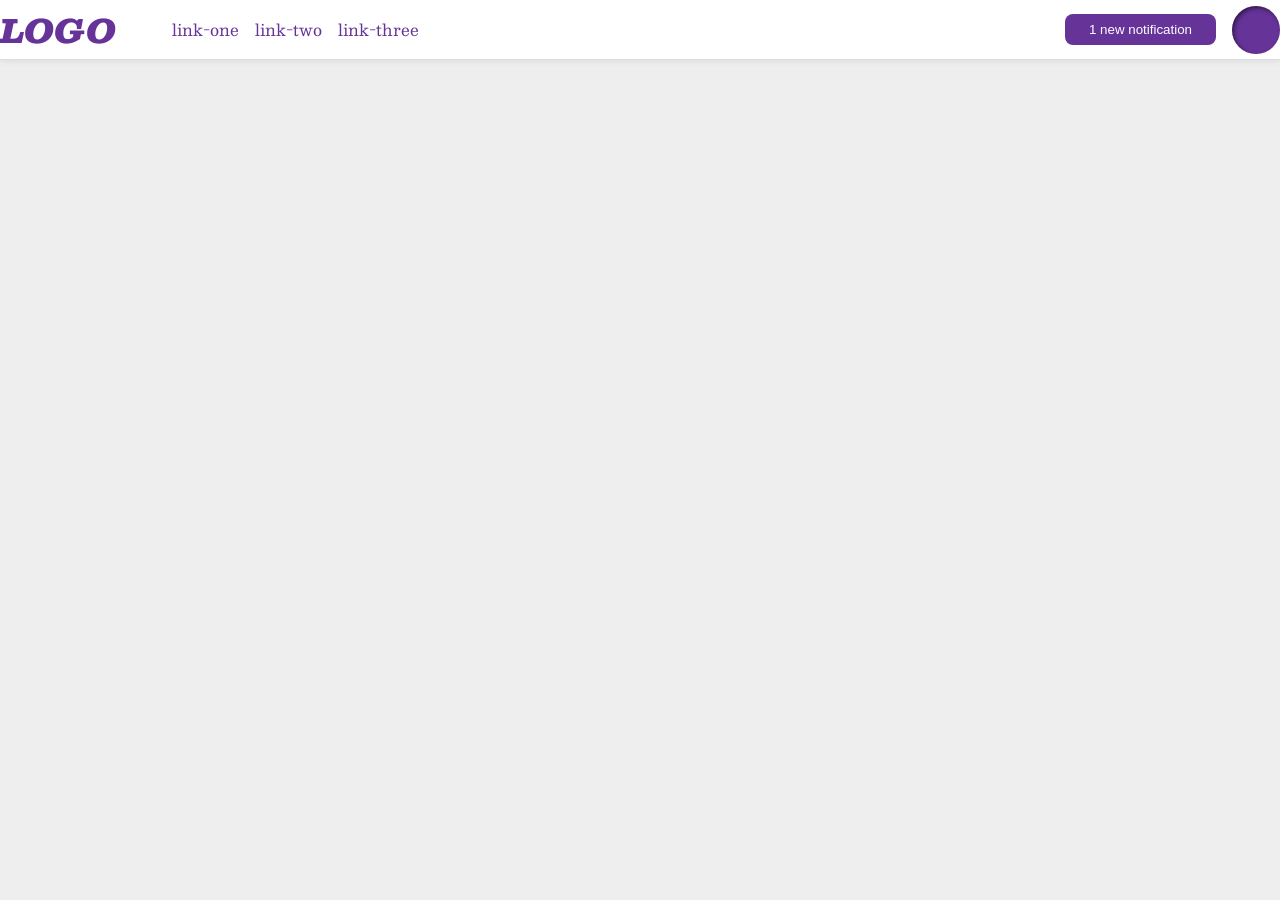
<file: foundations/flex/03-flex-header-2/index.html>
<!DOCTYPE html>
<html lang="en">
  <head>
    <meta charset="UTF-8">
    <meta http-equiv="X-UA-Compatible" content="IE=edge">
    <meta name="viewport" content="width=device-width, initial-scale=1.0">
    <title>Flex Header 2</title>
    <link rel="stylesheet" href="style.css">
  </head>
  <body>
    <div class="header">
      <div class="left">
      <div class="logo">
        LOGO
        </div>
      <ul class="links">
        <li><a href="https://google.com">link-one</a></li>
        <li><a href="https://google.com">link-two</a></li>
        <li><a href="https://google.com">link-three</a></li>
      </ul>
       </div>
    <div class="right">
      <button class="notifications">
        1 new notification
      </button>
      <div class="profile-image"></div>
    </div>
  </body>
</html>
</file>
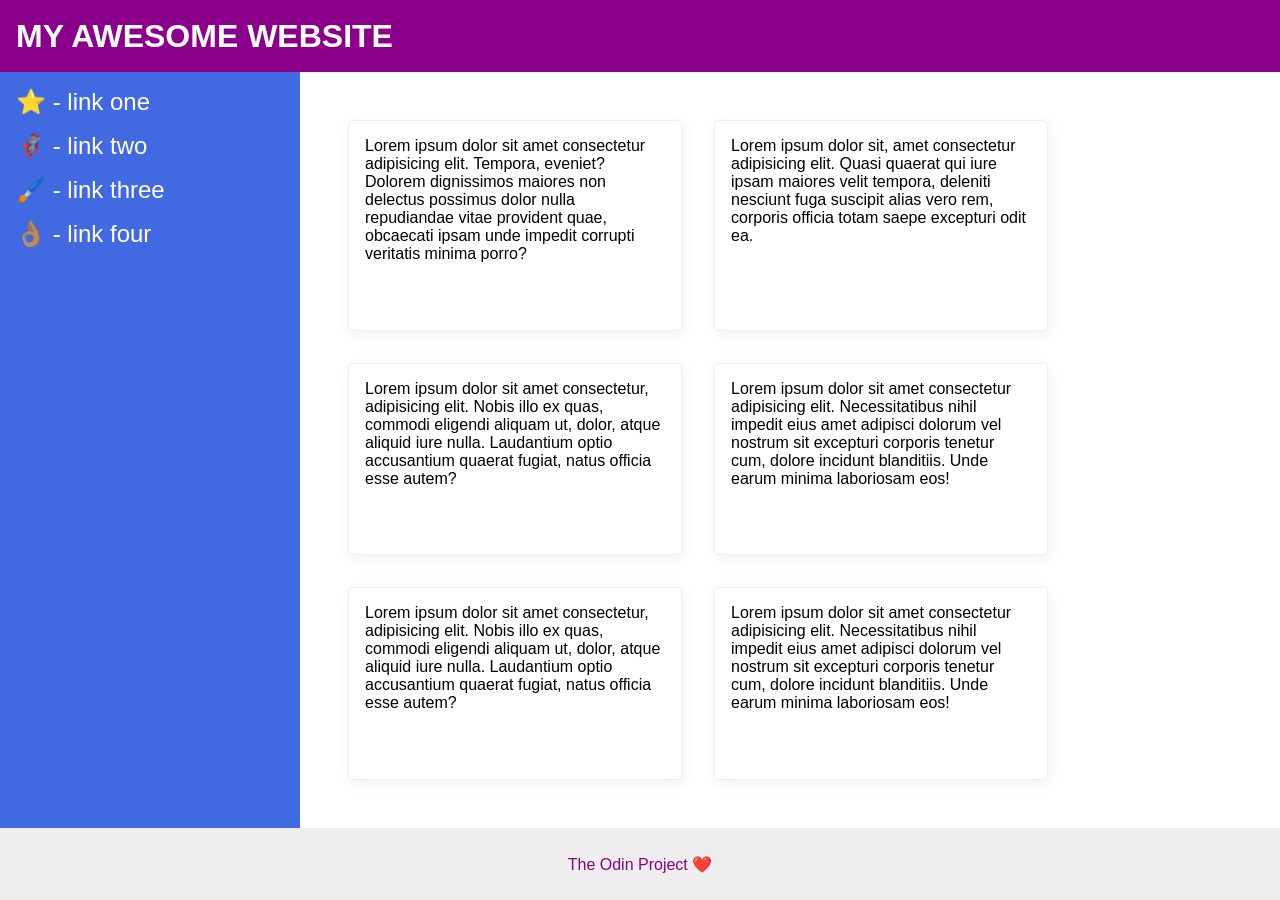
<file: foundations/flex/07-flex-layout-2/index.html>
<!DOCTYPE html>
<html lang="en">
  <head>
    <meta charset="UTF-8">
    <meta http-equiv="X-UA-Compatible" content="IE=edge">
    <meta name="viewport" content="width=device-width, initial-scale=1.0">
    <title>The Holy Grail</title>
    <link rel="stylesheet" href="style.css">
  </head>
  <body>
    <div class="header">
      MY AWESOME WEBSITE
    </div>
    <div class="body">
    <div class="sidebar">
      <ul>
        <li><a href="#">⭐ - link one</a></li>
        <li><a href="#">🦸🏽‍♂️ - link two</a></li>
        <li><a href="#">🖌️ - link three</a></li>
        <li><a href="#">👌🏽 - link four</a></li>
      </ul>
    </div>
<div class="container">
    <div class="card">Lorem ipsum dolor sit amet consectetur adipisicing elit. Tempora, eveniet? Dolorem dignissimos maiores non delectus possimus dolor nulla repudiandae vitae provident quae, obcaecati ipsam unde impedit corrupti veritatis minima porro?</div>
    <div class="card">Lorem ipsum dolor sit, amet consectetur adipisicing elit. Quasi quaerat qui iure ipsam maiores velit tempora, deleniti nesciunt fuga suscipit alias vero rem, corporis officia totam saepe excepturi odit ea.</div>
    <div class="card">Lorem ipsum dolor sit amet consectetur, adipisicing elit. Nobis illo ex quas, commodi eligendi aliquam ut, dolor, atque aliquid iure nulla. Laudantium optio accusantium quaerat fugiat, natus officia esse autem?</div>
    <div class="card">Lorem ipsum dolor sit amet consectetur adipisicing elit. Necessitatibus nihil impedit eius amet adipisci dolorum vel nostrum sit excepturi corporis tenetur cum, dolore incidunt blanditiis. Unde earum minima laboriosam eos!</div>
    <div class="card">Lorem ipsum dolor sit amet consectetur, adipisicing elit. Nobis illo ex quas, commodi eligendi aliquam ut, dolor, atque aliquid iure nulla. Laudantium optio accusantium quaerat fugiat, natus officia esse autem?</div>
    <div class="card">Lorem ipsum dolor sit amet consectetur adipisicing elit. Necessitatibus nihil impedit eius amet adipisci dolorum vel nostrum sit excepturi corporis tenetur cum, dolore incidunt blanditiis. Unde earum minima laboriosam eos!</div>
    </div>
    </div>
    <div class="footer">
      The Odin Project ❤️
    </div>
  </body>
</html>
</file>
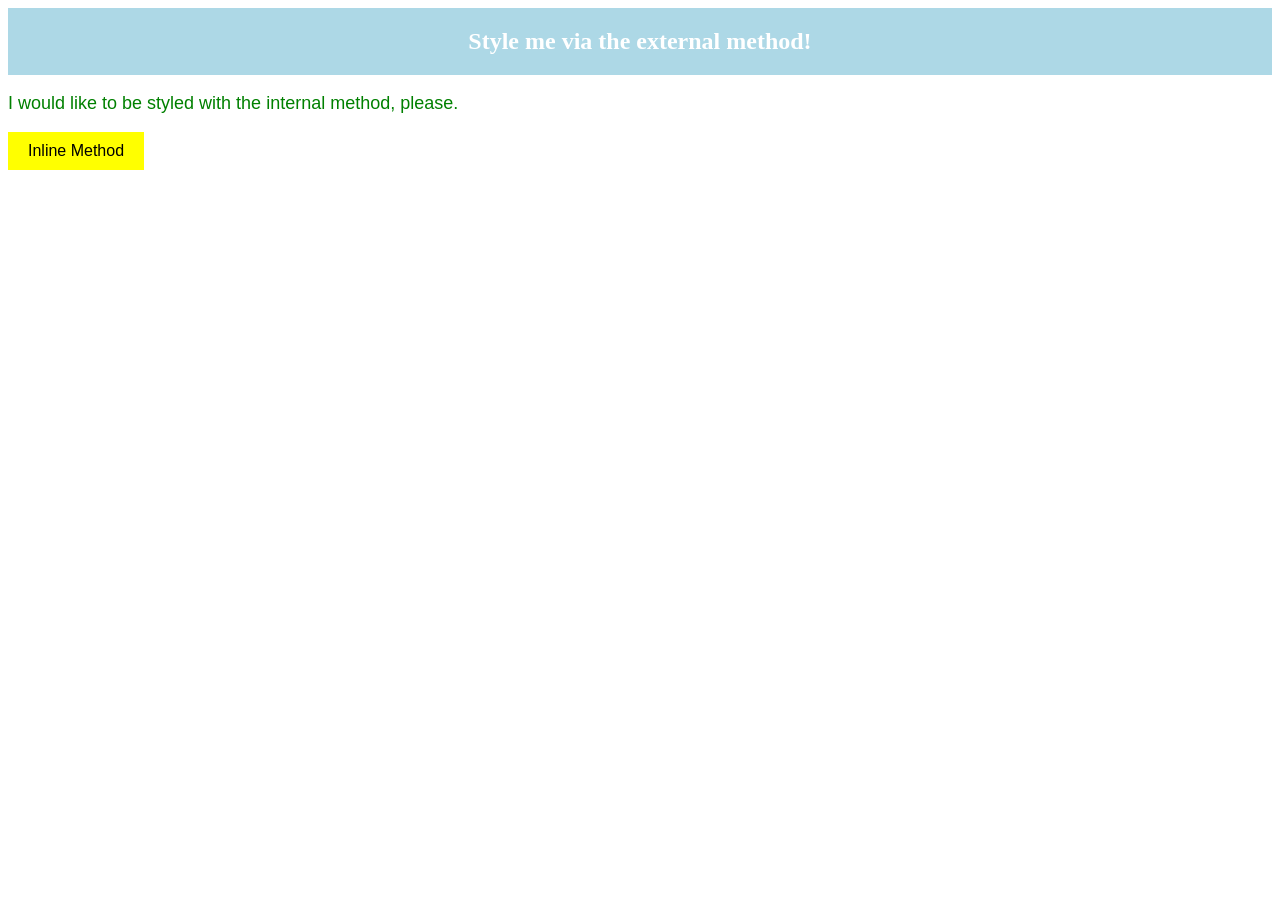
<file: foundations/intro-to-css/01-css-methods/index.html>
<!DOCTYPE html>
<html lang="en">
  <head>
    <meta charset="UTF-8">
    <meta http-equiv="X-UA-Compatible" content="IE=edge">
    <meta name="viewport" content="width=device-width, initial-scale=1.0">
    <title>Methods for Adding CSS</title>
    <link rel="stylesheet" href="styles.css">
    <style>
      p {
        color: green;
        font-size: 18px;
        font-family: Arial, sans-serif;
      }
    </style>
  </head>
  <body>
    <div>Style me via the external method!</div>
    <p>I would like to be styled with the internal method, please.</p>
    <button style="background-color: yellow; border: none; padding: 10px 20px; font-size: 16px;">Inline Method</button>
  </body>
</html>
</file>
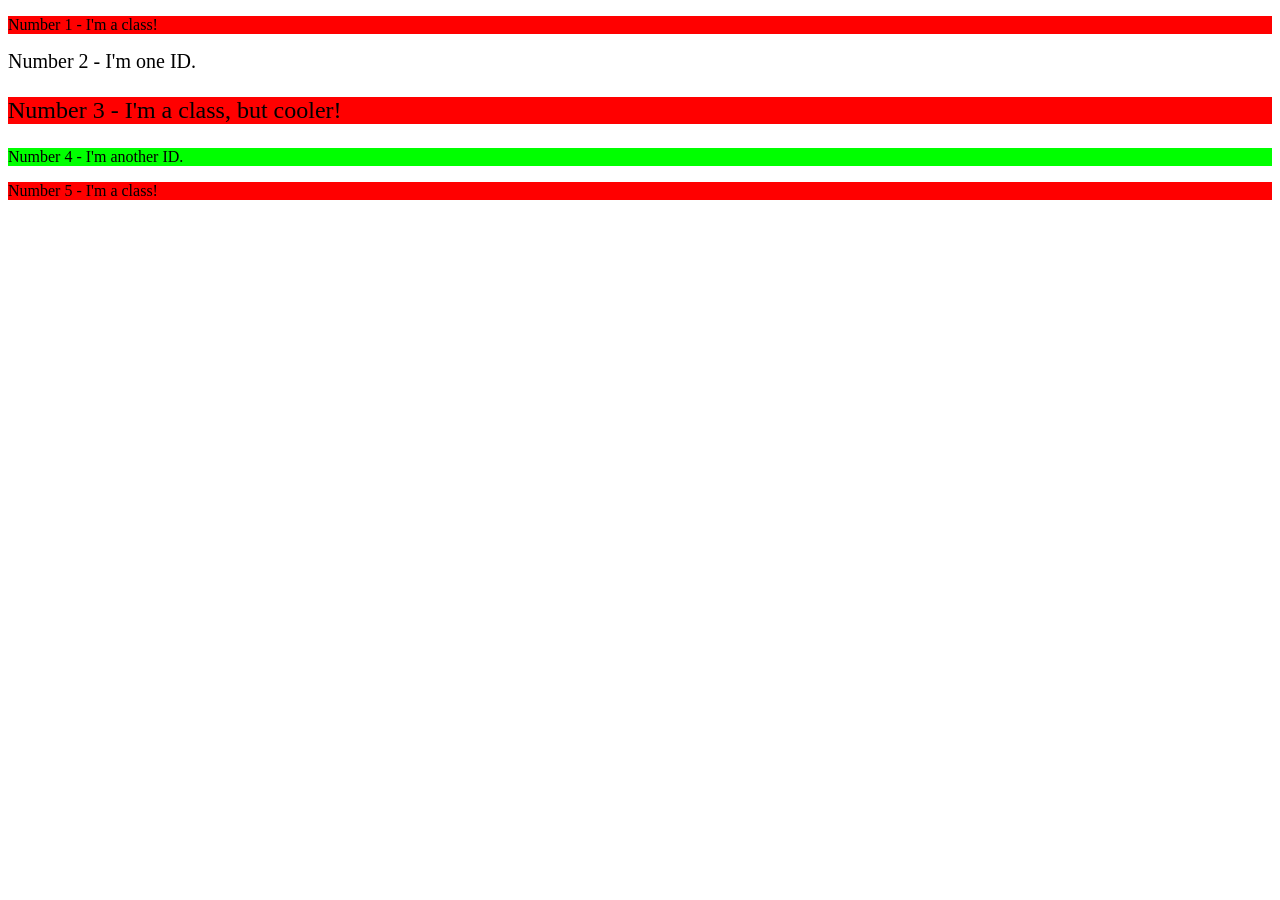
<file: foundations/intro-to-css/02-class-id-selectors/index.html>
<!DOCTYPE html>
<html lang="en">
  <head>
    <meta charset="UTF-8">
    <meta http-equiv="X-UA-Compatible" content="IE=edge">
    <meta name="viewport" content="width=device-width, initial-scale=1.0">
    <title>Class and ID Selectors</title>
    <link rel="stylesheet" href="style.css">
  </head>
  <body>
    <p class="red">Number 1 - I'm a class!</p>
    <div id="black">Number 2 - I'm one ID.</div>
    <p class="red bigger">Number 3 - I'm a class, but cooler!</p>
    <div id="green">Number 4 - I'm another ID.</div>
    <p class="red">Number 5 - I'm a class!</p>
  </body>
</html>
</file>
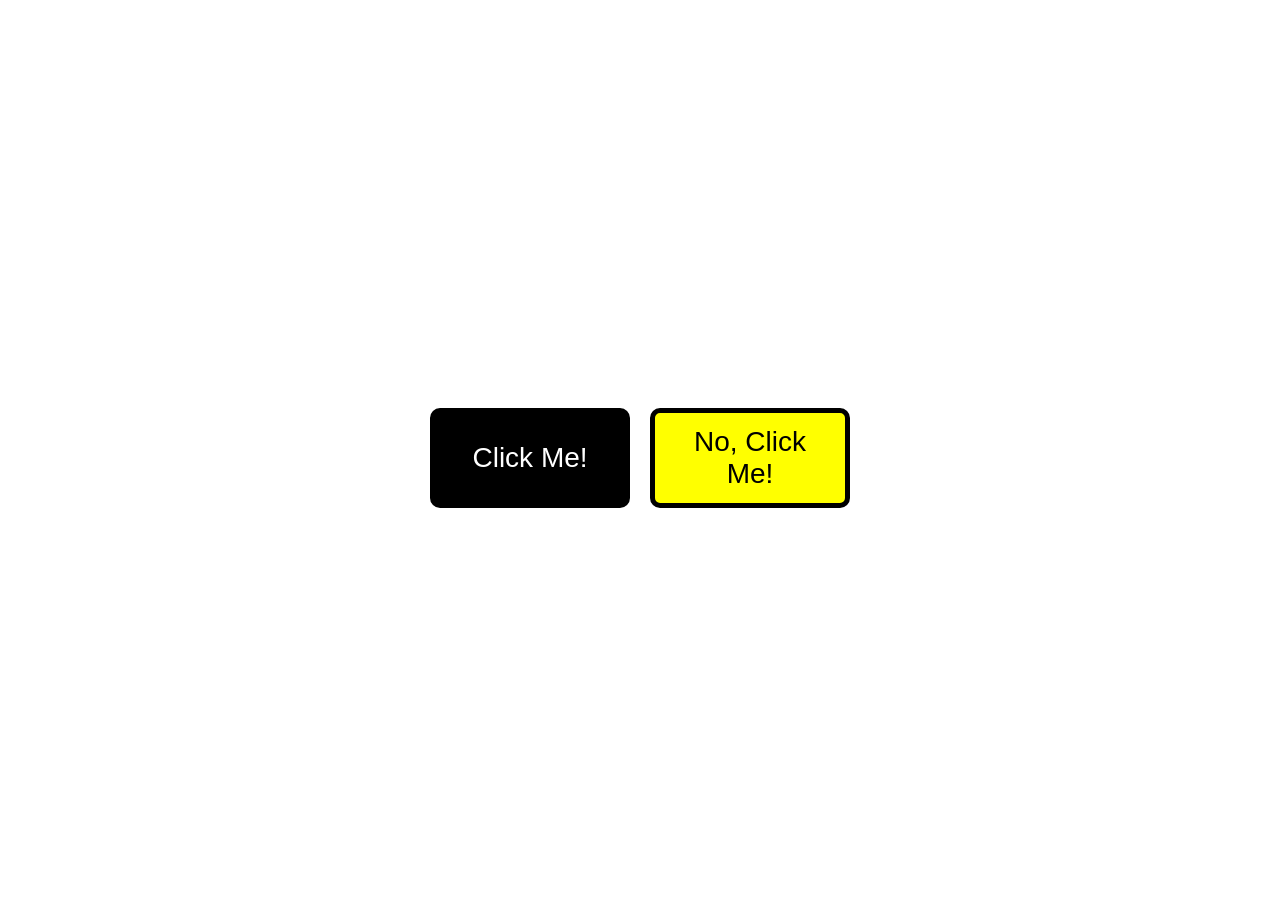
<file: foundations/intro-to-css/03-grouping-selectors/index.html>
<!DOCTYPE html>
<html lang="en">
  <head>
    <meta charset="UTF-8">
    <meta http-equiv="X-UA-Compatible" content="IE=edge">
    <meta name="viewport" content="width=device-width, initial-scale=1.0">
    <title>Grouping Selectors</title>
    <link rel="stylesheet" href="style.css">
  </head>
  <body>
    <button class="black">Click Me!</button>
    <button class="yellow">No, Click Me!</button>
  </body>
</html>
</file>
<file: foundations/flex/03-flex-header-2/style.css>
/* this is some magical font-importing.  
you'll learn about it later. */
@import url('https://fonts.googleapis.com/css2?family=Besley:ital,wght@0,400;1,900&display=swap');

body {
  margin: 0;
  background: #eee;
  font-family: Besley, serif;
  
}

.header {
  background: white;
  border-bottom: 1px solid #ddd;
  box-shadow: 0 0 8px rgba(0,0,0,.1);
  justify-content: space-between;
  align-items: center;
  display: flex;
  

}

.profile-image {
  background: rebeccapurple;
  box-shadow: inset 2px 2px 4px rgba(0,0,0,.5);
  border-radius: 50%;
  width: 48px;
  height: 48px;
}

.logo {
  color: rebeccapurple;
  font-size: 32px;
  font-weight: 900;
  font-style: italic;
}

button {
  border: none;
  border-radius: 8px;
  background: rebeccapurple;
  color: white;
  padding: 8px 24px;
}

a {
  /* this removes the line under our links */
  text-decoration: none;
  color: rebeccapurple;
}

ul {
  list-style-type: none;
  display: flex;
  gap: 16px;

}
.right {
  display: flex;
  gap: 16px;
  align-items: center;
}
.left {
  display: flex;
  gap: 16px;
  align-items: center;
}
</file>
<file: foundations/flex/07-flex-layout-2/style.css>
body {
  font-family: -apple-system, BlinkMacSystemFont, 'Segoe UI', Roboto, Oxygen, Ubuntu, Cantarell, 'Open Sans', 'Helvetica Neue', sans-serif;
  margin: 0;
  min-height: 100vh;
}

.header {
  height: 72px;
  background: darkmagenta;
  color: white;
}

.footer {
  height: 72px;
  background: #eee;
  color: darkmagenta;
}

.sidebar {
  width: 300px;
  background: royalblue;
  box-sizing: border-box;
}

.card {
  border: 1px solid #eee;
  box-shadow: 2px 4px 16px rgba(0,0,0,.06);
  border-radius: 4px;
}


body {
  display: flex;
  flex-direction: column;
}

.header {
  display: flex;
  align-items: center;
  padding: 0 16px;
  font-size: 32px;
  font-weight: 900;
}

.body {
  flex: 1;
  display: flex;
}

.sidebar {
  flex-shrink: 0;
  padding: 16px;
}

ul {
  list-style-type: none;
  margin: 0;
  padding: 0;
}

li {
  margin-bottom: 16px;
}

a {
  color: white;
  text-decoration: none;
  font-size: 24px;
}

.container {
  padding: 48px;
  display: flex;
  flex-wrap: wrap;
  gap: 32px;
}

.card {
  padding: 16px;
  width: 300px;
}

.footer {
  display: flex;
  align-items: center;
  justify-content: center;
}
</file>
<file: foundations/intro-to-css/01-css-methods/styles.css>
div {
    background-color: lightblue;
    padding: 20px;
    text-align: center;
    font-size: 24px;
    font-weight: bold;
    color: white;

}
</file>
<file: foundations/intro-to-css/02-class-id-selectors/style.css>
/* Add CSS Styling */
.red {
   background-color: #ff0000;
}

#green {
    background-color: #00ff00;
}
.blue {
   background-color: #0000ff;
}
.bigger{
    background-color: #ff0000;
    font-size: 24px;
}
#black {
    color: #000000;
    font-size: 20px;
}
</file>
<file: foundations/intro-to-css/03-grouping-selectors/style.css>
/* Add CSS Styling */
.black, .yellow {
  width: 200px;
  height: 100px;
  display: inline-block;
  font-family: Helvetica, "Times New Roman", sans-serif;
  text-align: center;
  font-size: 28px;
  padding: 10px 20px;
  margin: 10px;
  border: 5px solid black;
  border-radius: 10px;
}
.black {
  background-color: black;
  color: white;
}
.yellow {
  background-color: yellow;
}

body {
  display: flex;
  justify-content: center;
  align-items: center;
  height: 100vh;
}
</file>
